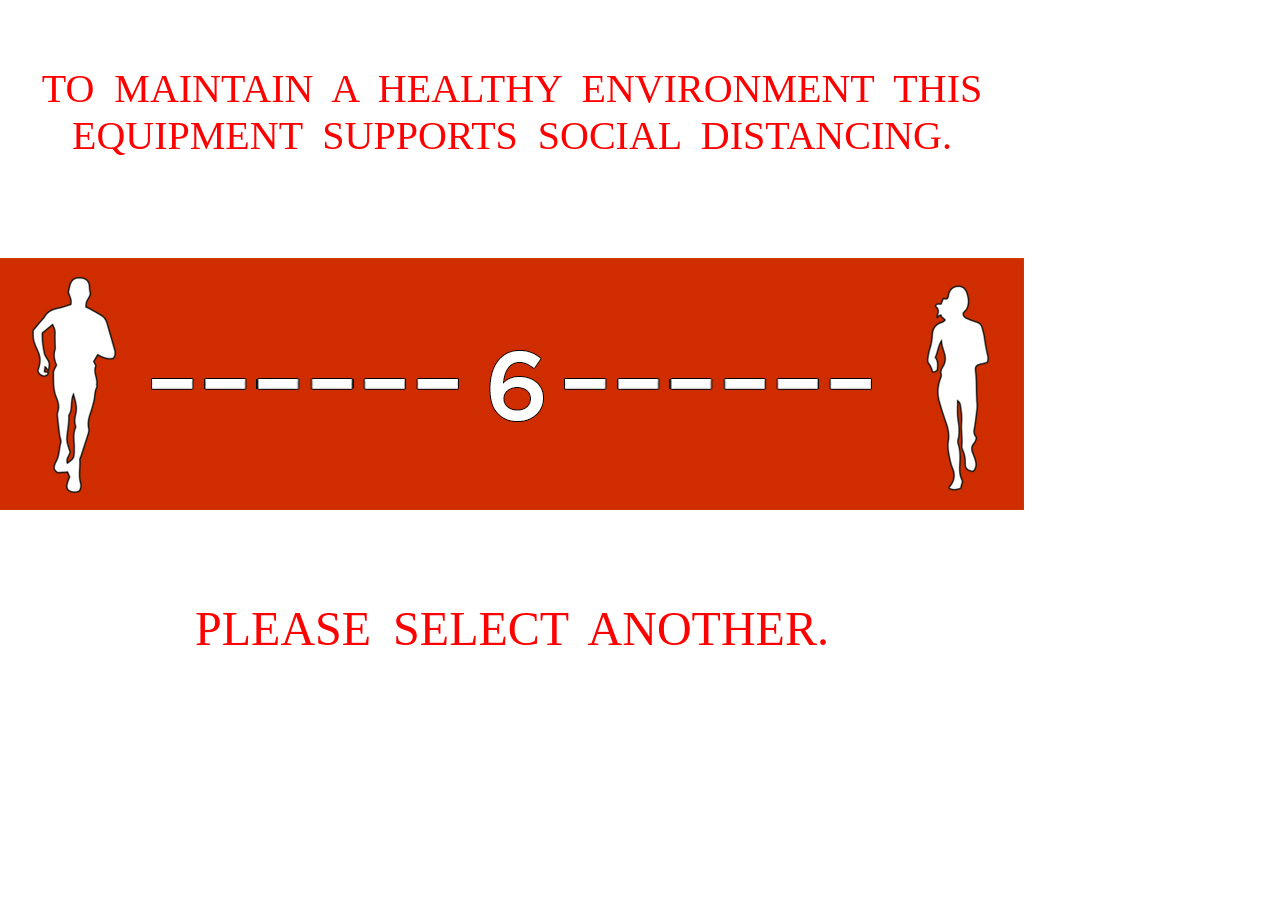
<file: Socialdselector/index.html>
<!DOCTYPE html>
<html>
  <head>
    <meta
      name="viewport"
      content="width=device-width, initial-scale=1, maximum-scale=1"
    />
    <meta charset="utf-8" />
    <title>Sample Walkup Web App</title>
    <link rel="stylesheet" type="text/css" href="src/css/main.css" />

    <script src="src/js/main.js"></script>
    <link rel="shortcut icon" href="./images/favicon.ico" type="image/x-icon">
<link rel="icon" href="./images/favicon.ico" type="image/x-icon">
  </head>
  <body id="background" onload="hideRects()">
 

    <div id=colorBG>
    </div>
    
      <div id="inService">
          <p>Clicks: <a id="svcState">0</a></p>
          <h1>CoVid-19 Prevention Procedures</h1>
          <div id=cleaningText>
            <Ol>
              <li>Avoid touching your eyes, mouth, and nose while exercising</li>
              <li>Maintain recommended separation from others while exercising</li>
              <li>Clean equipment after every use with provided supplies</li>
              <li>Wash your hands with soap and water for 20 seconds before and after exercising</li>
            </ol>
          </div>
        <div class="buttonContainer">
          <button id="guest" onclick="precorWalkup.complete()">Just Workout</button>
          <button id="member" onclick="precorWalkup.requestSignIn()">
          Sign In
          </button>
        </div>
             <div id="white">
          <svg  xmlns="http://www.w3.org/2000/svg" width="1024" height="768">
            <rect width="1024" height="768"  />
          </svg>
        </div> 
        <div id="black">
          <svg  xmlns="http://www.w3.org/2000/svg" width="1024" height="768">
            <rect x=0 y=0 width="1024" height="768"  />
          </svg>
        </div> 
      </div>
      

      <div id="socialDistance">
        <div id="white2">
          <svg  xmlns="http://www.w3.org/2000/svg" width="1024" height="768">
            <rect width="1024" height="768"  />
          </svg>
        </div> 

        <div id="black2">
          <svg  xmlns="http://www.w3.org/2000/svg" width="1024" height="768">
            <rect x=0 y=0 width="1024" height="768"  />
          </svg>
        </div> 
      <div class="bigText">
         <p> To maintain a healthy environment this equipment supports social distancing.</p> 
         <p id=selectText >Please select another.</p>
        </div>
      </div>
   
    <div id="configureButton" onClick="screenState()">
      
    </div>    

<div id="selector">
  <div id="selectorButton" onClick="selector()"></div>

  <div id="poppySquare" onClick="poppySelector()"></div>
     
  <div id="orangeSquare" onClick="orangeSelector()"></div>
  
  <div id="yellowSquare" onClick="yellowSelector()"></div>

  <div id="greenSquare" onClick="greenSelector()"></div>
 
  <div id="blueSquare" onClick="blueSelector()"></div>
    

  <div id="sdSquare" onClick="sdScreen()">
    <p id=selectorText> 6</p>
  </div>
    
  </div>

</div>    

      

  </body>
</html>
</file>
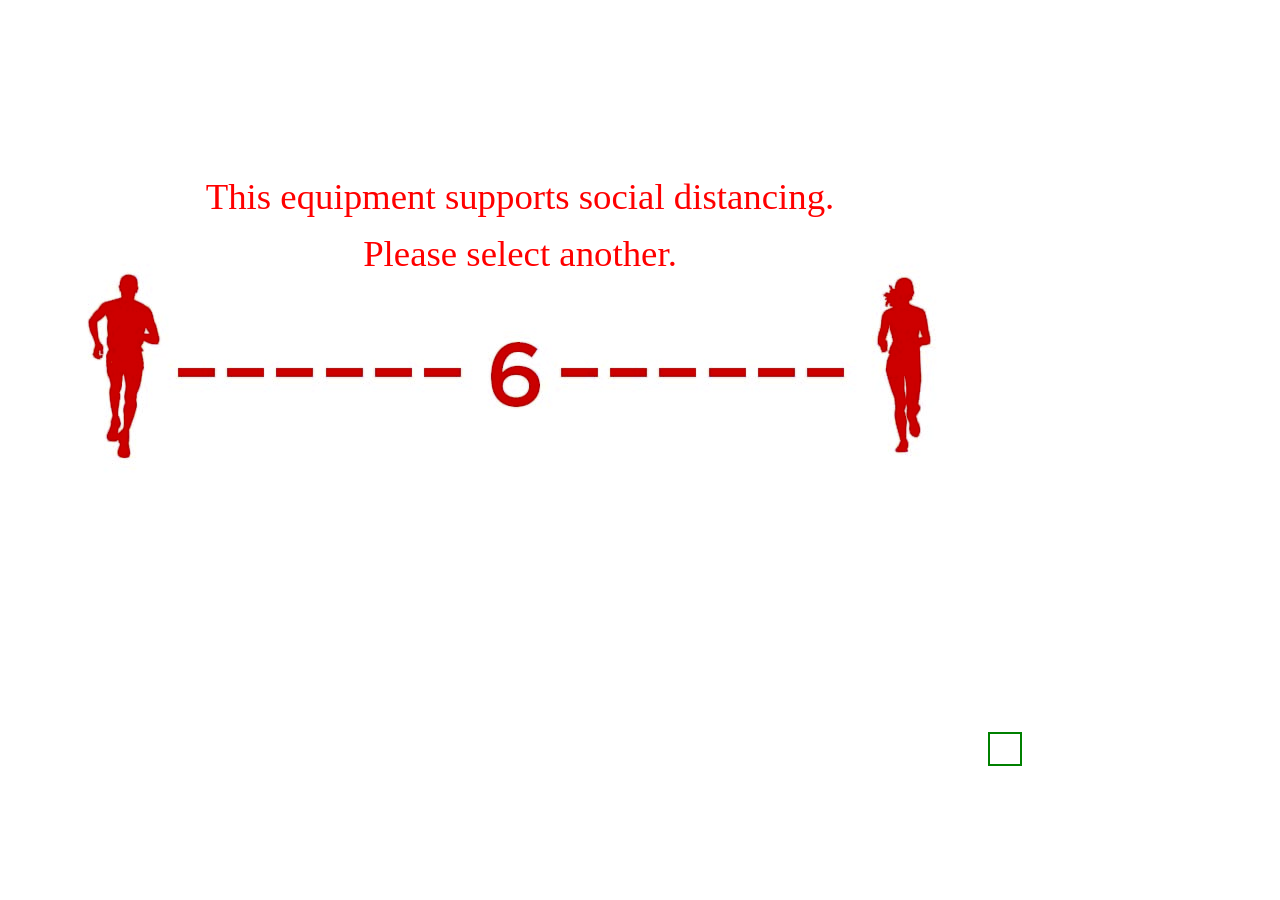
<file: VOTS WalkUp/main.html>
<!DOCTYPE html>
<html>
  <head>
    <meta
      name="viewport"
      content="width=device-width, initial-scale=1, maximum-scale=1"
    />
    <meta charset="utf-8" />
    <title>Sample Walkup Web App</title>
    <link rel="stylesheet" type="text/css" href="src/css/main.css" />

    <script src="src/js/main.js"></script>
    <link rel="shortcut icon" href="./images/favicon.ico" type="image/x-icon">
<link rel="icon" href="./images/favicon.ico" type="image/x-icon">
  </head>
  <body id="background" onload="hideRects()">
 
      <div id="inService">
          <p>Clicks: <a id="svcState">0</a></p>
        <div class="buttonContainer">
          <button id="guest" onclick="precorWalkup.complete()">Guest</button>
          <button id="member" onclick="precorWalkup.requestSignIn()">
          Member
          </button>
        </div>

        <div id="white">
          <svg  xmlns="http://www.w3.org/2000/svg" width="1024" height="768">
            <rect width="1024" height="768"  />
          </svg>
        </div> 

        <div id="black">
          <svg  xmlns="http://www.w3.org/2000/svg" width="1024" height="768">
            <rect x=0 y=0 width="1024" height="768"  />
          </svg>
        </div> 
      </div>

      <div id="socialDistance">
        <div id="white2">
          <svg  xmlns="http://www.w3.org/2000/svg" width="1024" height="768">
            <rect width="1024" height="768"  />
          </svg>
        </div> 

        <div id="black2">
          <svg  xmlns="http://www.w3.org/2000/svg" width="1024" height="768">
            <rect x=0 y=0 width="1024" height="768"  />
          </svg>
        </div> 
        <div class="bigText">
         <p> This equipment supports social distancing.</p> 
         <p> Please select another.</p>
        </div>
      </div>
      
    <div id="configureButton" onClick="screenstate()">
      &nbsp;<!-- <img src="./images/flex.jpg" /> -->
    </div>    
    
  </body>
</html>
</file>
<file: Socialdselector/src/css/main.css>
* {
  -webkit-touch-callout: none;
  -webkit-user-select: none;
  user-select: none;
}

#inService p {
  display: none;
}

p {
  font-family:  roboto;
  display:inline-block;
  text-transform: uppercase;
  color:rgb(255 0 0);
  line-height: normal;
  margin-top:20px;
  margin-bottom: 20px;

  width: 975px;
  font-size: 1.25em;
}

#background {
  border-collapse: collapse;
  width: 1024px;
  height: 768px;
  position: relative;
  margin-top: 0px;
  margin-left: 0px;
}

#socialDistance {
  position: absolute;
  top: 0px;
  left: 0px;
  width: 1024px;
  height: 768px;
  background-image: url("../../images/SD82poppy.jpg");
  background-repeat: no-repeat;
  z-index: 600;
}

.bigText {
  display: inline-block;
  position: absolute;
  text-align: center;
  width: 1024px;
  font-size: 2em;
  color:rgb(255 0 0);
   padding: 0px;
   margin-bottom: 0px;
  line-height: 20px;
  margin-left: auto;
  margin-right: auto;
  top: 45px;
  word-spacing: 10px;
}

#selectText {
  display: inline-block;
  position: relative;
  text-align: center;
  width: 1024px;
  font-size: 1.5em;
  color:rgb(255 0 0);
   padding: 0px;
   margin-bottom: 0px;
  line-height: 20px;
  margin-left: auto;
  margin-right: auto;
  top: 420px;
}

#inService {
  position: absolute;
  top: 0px;
  left: 0px;
  width: 1024px;
  height: 768px;
  background-image: url('../../images/inService82Bg.png');
  background-repeat: no-repeat;
  z-index: 600;
}

#colorBG{
  display:inline-block;
  height: 768px;
  width: 1024px;
  background-color:orangered;
  z-index:500;
}

#buttonContainer {
  text-align: center;
  position: fixed;
  width: 1024px;
  top: 650px;

}
.buttonContainer {
  text-align: center;
  position: fixed;
  width: 1024px;
  top: 640px;
 
}

#configureButton {
  position: absolute;
  top: 20px;
  right: 35px;
  width: 50px;
  height: 50px;
 /* border: 2px solid green;*/
  z-index: 1000;
}

button {
  display: inline-block;
  margin: 5px 80px;
  padding: 5px;
  width: 275px;
  height: 50px;
  font-size: 26px;
  text-transform: uppercase;
  border-radius: 4px;
  background-color: white;
  border: 1px solid black;
  }

button:active {
  background: yellow;
  color: black;
}

@keyframes showWhiteAni{
  0% {opacity: 0;}
  10% {opacity: 0;}
  15% {opacity: 1;}
  100% {opacity: 1;}
}

@keyframes hideBlackAni{
  0% {opacity: 1;}
  10% {opacity: 1;}
  15% {opacity: 0;}
  100% {opacity: 0;}
}

#white {
  position:absolute;
  top: 0;
  fill: white;
  z-index: 1000;
  animation: showWhiteAni 1s ease;
}

#black {
  position:absolute;
  top: 0;
  fill: black;
  z-index: 1000;
  animation: hideBlackAni 1s ease;
  Animation-delay: 2s;
}

  #white2 {
  position:absolute;
  top: 0;
  fill: white;
  z-index: 1000;
  animation: showWhiteAni 1s ease;
}
    
  #black2 {
  position:absolute;
  top: 0;
  fill: black;
  z-index: 1000;
  animation: hideBlackAni 1s ease;
  Animation-delay: 2s;
}
       
h1{
  display: inline-block;
  position: absolute;
  text-align: center;
  top:50px;
  font-family: roboto;
  margin-left: auto;
  margin-right: auto;
  width:1000px;
  color: white;
  font-size: 45px;
}

#cleaningText {
  display: inline-block;
  position: absolute;
  font-family: roboto;
  left: 450px;
  top: 155px;
  padding: 5px;
  width: 500px;
  line-height: 30px; 
  color: white;
  font-size: 25px;
   }

li{
  margin-bottom: 10px;
}

#selector {
  display:inline-block;
  position:absolute;
  top: 0px;
  right:0px;
  height: 100px;
  width: 625px;
  background-color: white;
  border: 2px solid gray;
  z-index:1000;
}

#poppySquare {
  display:inline-block;
 margin:25px;
   height: 50px;
  width: 50px;
  background-color:orangered;
  z-index:1000;
}
#greenSquare {
  display:inline-block;
  margin:25px;
  height: 50px;
  width: 50px;
  background-color: #99ca3b;
  z-index:1000;
}
#orangeSquare {
  display:inline-block;
  margin:25px;
 height: 50px;
  width: 50px;
  background-color:orange;
  z-index:1000;
}
#yellowSquare {
  display:inline-block;
  margin:25px;
  height: 50px;
  width: 50px;
  background-color:#ffcc33;
  z-index:1000;
}
#blueSquare {
  display:inline-block;
  margin:25px;
  height: 50px;
  width: 50px;
  background-color: #00AACD;
  z-index:1000;
}
#sdSquare{
  display:inline-block;
  position:absolute;
  font-family:gotham, roboto;
  font-size: 1.25em;
  font-weight: bold;
  color:gray;
  right:10px;
  top:25;
  margin:25px;
  height: 50px;
  width: 50px;
  border: 2px solid gray;
  background-color:white;
  z-index:1000;
}

#selectorText {
  display:inline-block;
  margin-top:10px;
  Margin-left:15px;
  margin-right:10;
  width:25px;
  height:50px;
  font-family:gotham, roboto;
  font-size: 1.5em;
  font-weight: medium;
  color:gray;
}


@media only screen and (max-height: 601px) {
  #socialDistance {
    height: 600px;
    background-image: url("../../images/sd62poppy.jpg");
  }
  #inService {
    height: 600px;
    background-image: url('../../images/inService62Bg.png');
  }
  .buttonContainer {
    top: 500px;
  }


  #cleaningText {
    display: inline-block;
    position: absolute;
    font-family: roboto;
    left: 320px;
    top: 118px;
    padding: 5px;
    width: 650px;
    line-height: 30px; 
    color: white;
    font-size: 25px;
     }
     
     .bigText {
      display: inline-block;
      position: absolute;
      text-align: center;
      width: 1024px;
      font-size: 2em;
      color:rgb(255 0 0);
       padding: 0px;
       margin-bottom: 0px;
      line-height: 20px;
      margin-left: auto;
      margin-right: auto;
      top: 20px;
      word-spacing: 10px;
    }

  #selectText {
  display: inline-block;
  position: relative;
  text-align: center;
  width: 1024px;
  font-size: 1.5em;
  color:rgb(255 0 0);
   padding: 0px;
   margin-bottom: 0px;
  line-height: 20px;
  margin-left: auto;
  margin-right: auto;
  top: 320px;
}
}
</file>
<file: VOTS WalkUp/src/css/main.css>
* {
  -webkit-touch-callout: none;
  -webkit-user-select: none;
  user-select: none;
}

#inService p {
  display: none;
}

p {
  font-family:  roboto;
  color:rgb(255 0 0);
  font-weight: 500;
  font-size: 1.15em;
}

#background {
  border-collapse: collapse;
  width: 1024px;
  height: 768px;
  position: relative;
}

#socialDistance {
  position: absolute;
  top: 0px;
  left: 0px;
  width: 1024px;
  height: 768px;
  background-image: url("../../images/SocialDwalkupblank.jpg");
  background-repeat: no-repeat;
  z-index: 120;
}

.bigText {
  display: inline-block;
  text-align: center;
  width: 1024px;
  font-size: 2em;
  color:rgb(255 0 0);
  position: fixed;
  padding: 0px;
  line-height: 20px;
  margin-left: auto;
  margin-right: auto;
  top: 150px;
}

#inService {
  position: absolute;
  top: 0px;
  left: 0px;
  width: 1024px;
  height: 768px;
  background-image: url('../../images/prevention-procedures-walk-up-screen.jpg');
  background-repeat: no-repeat;
  z-index: 100;
}

#buttonContainer {
  text-align: center;
  position: fixed;
  width: 984px;
  top: 550px;
}
.buttonContainer {
  text-align: center;
  position: fixed;
  width: 984px;
  top: 600px;
}

#configureButton {
  position: absolute;
  bottom: 10px;
  right: 10px;
  width: 30px;
  height: 30px;
  border: 2px solid green;
  z-index: 1000;
}

button {
  display: inline-block;
  margin: 5px 80px;
  padding: 5px;

  width: 275px;
  height: 50px;
  font-size: 26px;
  border-radius: 4px;
  border: none;
  outline: 0;
}

button:active {
  background: blue;
  color: black;
}

@keyframes showWhiteAni{
  0% {opacity: 0;}
  10% {opacity: 0;}
  15% {opacity: 1;}
  100% {opacity: 1;}
}

@keyframes hideBlackAni{
  0% {opacity: 1;}
  10% {opacity: 1;}
  15% {opacity: 0;}
  100% {opacity: 0;}
}

#white {
  position:absolute;
  top: 0;
  fill: white;
  z-index: 1000;
  animation: showWhiteAni 1s ease;
}

#black {
  position:absolute;
  top: 0;
  fill: black;
  z-index: 1000;
  animation: hideBlackAni 1s ease;
  Animation-delay: 2s;
}

  #white2 {
  position:absolute;
  top: 0;
  fill: white;
  z-index: 1000;
  animation: showWhiteAni 1s ease;
}
    
  #black2 {
  position:absolute;
  top: 0;
  fill: black;
  z-index: 1000;
  animation: hideBlackAni 1s ease;
  Animation-delay: 2s;
}
</file>
